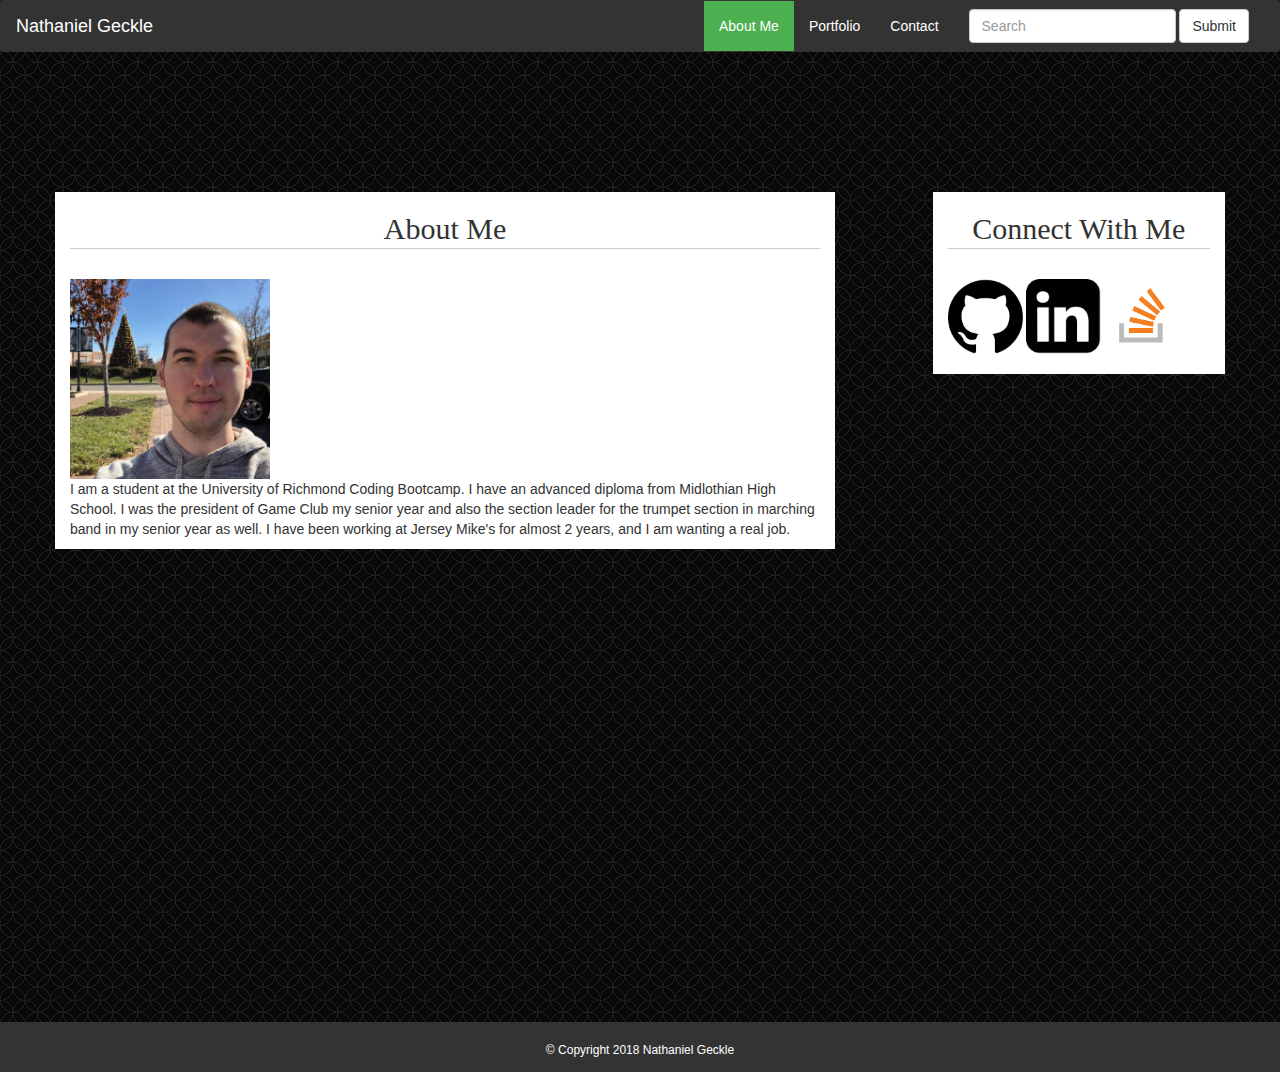
<file: index.html>
<!DOCTYPE html>
<html lang="en">
<head>
    <meta charset="UTF-8">
    <meta name="viewport" content="width=device-width, initial-scale=1.0">
    <meta http-equiv="X-UA-Compatible" content="ie=edge">
    <link rel="stylesheet" href="https://maxcdn.bootstrapcdn.com/bootstrap/3.3.6/css/bootstrap.min.css">
    <link rel="stylesheet" type="text/css" href="assets/css/style.css">
    <title>About Me</title>
</head>
<body background="assets/images/spirationdark.png">
    <header>
        <nav class="navbar navber-default">
            <div class="container-fluid">
                <div class="navbar-header">
                    <button type="button" class="navbar-toggle collapsed" data-toggle="collapse" data-target="#bs-example-navbar-collapse-1" aria-expanded="false">
                        <span class="sr-only">Toggle navigation</span>
                        <span class="icon-bar"></span>
                        <span class="icon-bar"></span>
                        <span class="icon-bar"></span>
                    </button>
                    <a class="navbar-brand" class="active" href="hidden.html">Nathaniel Geckle</a>
                </div>
                <div class="collapse navbar-collapse" id="bs-example-navbar-collapse-1">
                        <form class="navbar-form navbar-right">
                            <div class="form-group">
                                <input type="text" class="form-control" placeholder="Search">
                            </div>
                            <button type="submit" class="btn btn-default">Submit</button>
                        </form>
                    <ul class="nav navbar-nav navbar-right">
                        <li class="active"><a href="index.html">About Me<span class="sr-only">(current)</span></a></li>
                        <li><a href="portfolio.html">Portfolio</a></li>
                        <li><a href="contact.html">Contact</a></li>
                    </ul>
                </div>
            </div>
        </nav>
    </header>
    <br><br><br><br><br>
    <div id="content">
    <div id="contentInside">
    <div class="container">
        <div class="row">
            <div class="col-md-8">
                <h2>About Me</h2>
                <br>
                <img src="assets/images/profile.jpg" alt="Profile Picture" width="200px" height="200px">
                <p>I am a student at the University of Richmond Coding Bootcamp. I have an advanced diploma from Midlothian High School. I was the president of Game Club my senior year and also the section leader for the trumpet section in marching band in my senior year as well. I have been working at Jersey Mike's for almost 2 years, and I am wanting a real job.</p>
            </div>
            <div class="col-md-3">
                <h2>Connect With Me</h2>
                <br>
                <a href="https://github.com/NGeckle"><img class="connectImages" src="assets/images/github.png" alt="Github Icon"></a>
                <a href="https://linkedin.com/in/nathaniel-geckle-47800b149"><img class="connectImages" src="assets/images/linkedin.png" alt="Github Icon"></a>
                <a href="https://stackexchange.com/users/12796380/nathan-geckle"><img class="connectImages" src="assets/images/stack.png" alt="Github Icon"></a>
                <br><br>
            </div>
        </div>
        </div>
        </div>
    </div>
    <footer>
        &copy; Copyright 2018 Nathaniel Geckle
    </footer>
</body>
</html>
</file>
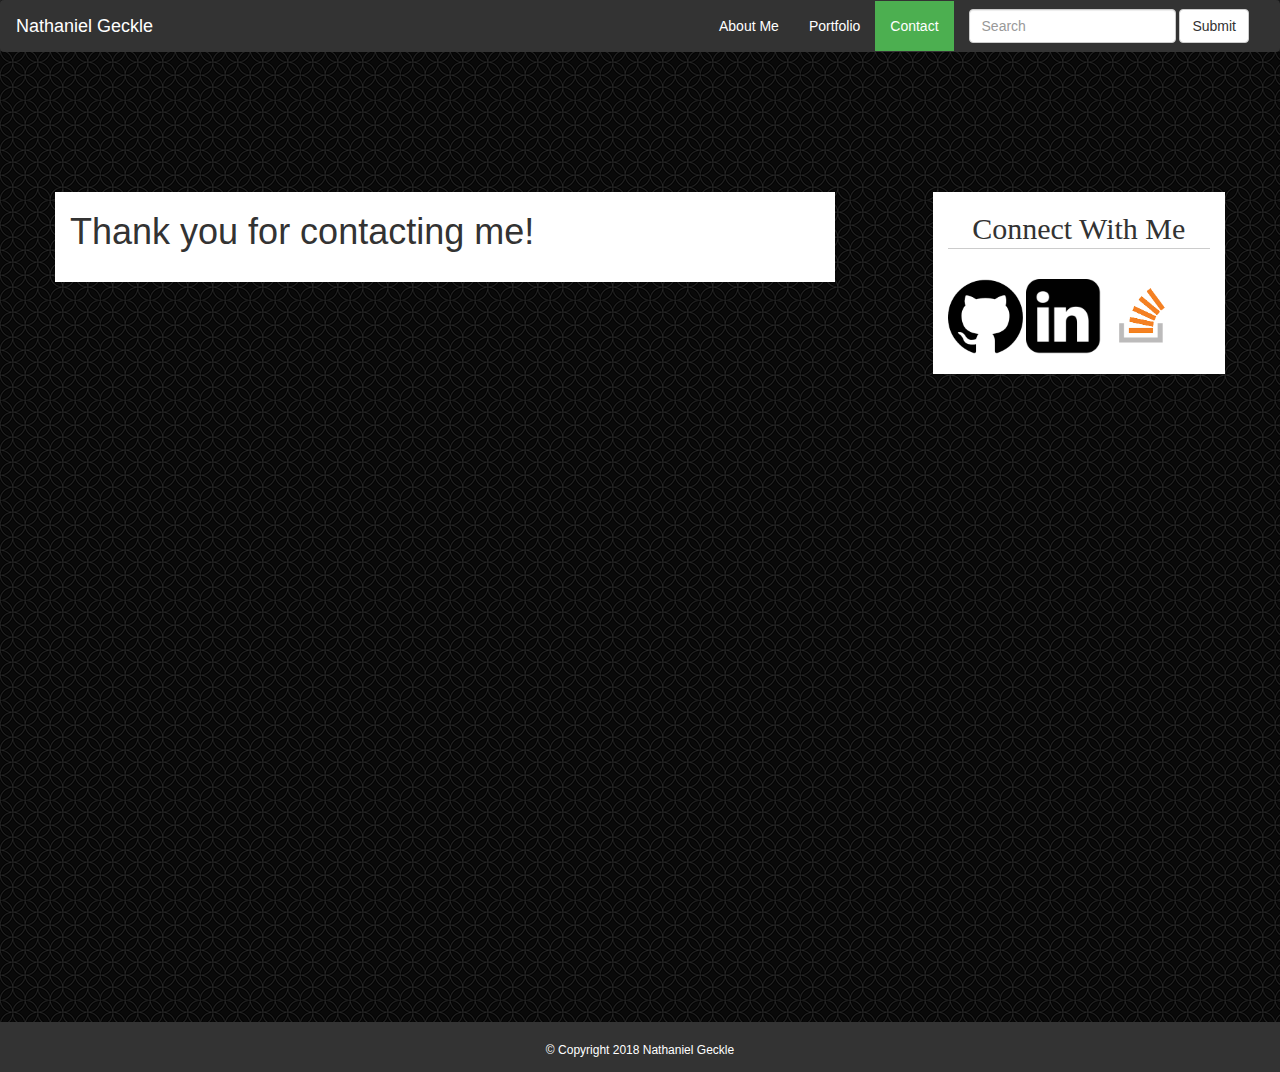
<file: actionpage.html>
<!DOCTYPE html>
<html lang="en">
<head>
    <meta charset="UTF-8">
    <meta name="viewport" content="width=device-width, initial-scale=1.0">
    <meta http-equiv="X-UA-Compatible" content="ie=edge">
    <link rel="stylesheet" href="https://maxcdn.bootstrapcdn.com/bootstrap/3.3.6/css/bootstrap.min.css">
    <link rel="stylesheet" type="text/css" href="assets/css/style.css">
    <title>Thank You</title>
</head>
<body background="assets/images/spirationdark.png">
    <header>
        <nav class="navbar navber-default">
            <div class="container-fluid">
                <div class="navbar-header">
                    <button type="button" class="navbar-toggle collapsed" data-toggle="collapse" data-target="#bs-example-navbar-collapse-1" aria-expanded="false">
                        <span class="sr-only">Toggle navigation</span>
                        <span class="icon-bar"></span>
                        <span class="icon-bar"></span>
                        <span class="icon-bar"></span>
                    </button>
                    <a class="navbar-brand" class="active" href="hidden.html">Nathaniel Geckle</a>
                </div>
                <div class="collapse navbar-collapse" id="bs-example-navbar-collapse-1">
                        <form class="navbar-form navbar-right">
                            <div class="form-group">
                                <input type="text" class="form-control" placeholder="Search">
                            </div>
                            <button type="submit" class="btn btn-default">Submit</button>
                        </form>
                    <ul class="nav navbar-nav navbar-right">
                        <li><a href="index.html">About Me<span class="sr-only">(current)</span></a></li>
                        <li><a href="portfolio.html">Portfolio</a></li>
                        <li class="active"><a href="contact.html">Contact</a></li>
                    </ul>
                </div>
            </div>
        </nav>
    </header>
    <br><br><br><br><br>
    <div id="content">
    <div id="contentInside">
    <div class="container">
        <div class="row">
            <div class="col-md-8">
                <h1>Thank you for contacting me!</h1>
                <br>
            </div>
            <div class="col-md-3">
                <h2>Connect With Me</h2>
                <br>
                <a href="https://github.com/NGeckle"><img class="connectImages" src="assets/images/github.png" alt="Github Icon"></a>
                <a href="https://linkedin.com/in/nathaniel-geckle-47800b149"><img class="connectImages" src="assets/images/linkedin.png" alt="Github Icon"></a>
                <a href="https://stackexchange.com/users/12796380/nathan-geckle"><img class="connectImages" src="assets/images/stack.png" alt="Github Icon"></a>
                <br><br>
            </div>
        </div>
        </div>
        </div>
    </div>
    <footer>
        &copy; Copyright 2018 Nathaniel Geckle
    </footer>
</body>
</html>
</file>
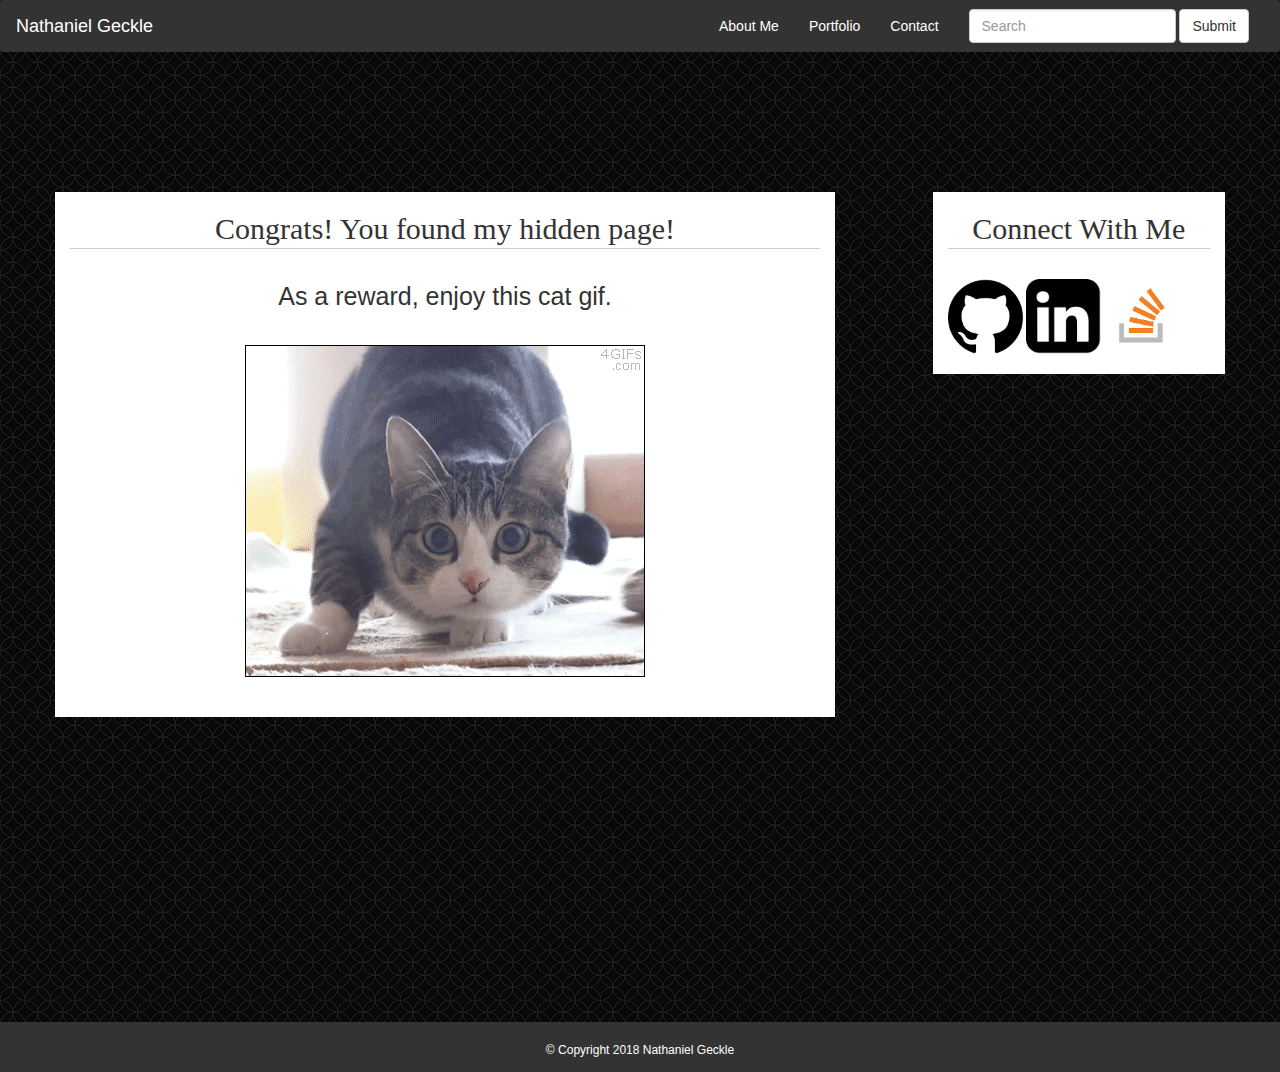
<file: hidden.html>
<!DOCTYPE html>
<html lang="en">
<head>
    <meta charset="UTF-8">
    <meta name="viewport" content="width=device-width, initial-scale=1.0">
    <meta http-equiv="X-UA-Compatible" content="ie=edge">
    <link rel="stylesheet" href="https://maxcdn.bootstrapcdn.com/bootstrap/3.3.6/css/bootstrap.min.css">
    <link rel="stylesheet" type="text/css" href="assets/css/style.css">
    <title>Hidden</title>
</head>
<body background="assets/images/spirationdark.png">
    <header>
        <nav class="navbar navber-default">
            <div class="container-fluid">
                <div class="navbar-header">
                    <button type="button" class="navbar-toggle collapsed" data-toggle="collapse" data-target="#bs-example-navbar-collapse-1" aria-expanded="false">
                        <span class="sr-only">Toggle navigation</span>
                        <span class="icon-bar"></span>
                        <span class="icon-bar"></span>
                        <span class="icon-bar"></span>
                    </button>
                    <a class="navbar-brand" class="active" href="hidden.html">Nathaniel Geckle</a>
                </div>
                <div class="collapse navbar-collapse" id="bs-example-navbar-collapse-1">
                        <form class="navbar-form navbar-right">
                            <div class="form-group">
                                <input type="text" class="form-control" placeholder="Search">
                            </div>
                            <button type="submit" class="btn btn-default">Submit</button>
                        </form>
                    <ul class="nav navbar-nav navbar-right">
                        <li><a href="index.html">About Me<span class="sr-only">(current)</span></a></li>
                        <li><a href="portfolio.html">Portfolio</a></li>
                        <li><a href="contact.html">Contact</a></li>
                    </ul>
                </div>
            </div>
        </nav>
    </header>
    <br><br><br><br><br>
    <div id="content">
    <div id="contentInside">
    <div class="container">
        <div class="row">
            <div class="col-md-8">
                <h2>Congrats! You found my hidden page!</h2>
                <br>
                <p id="hidden">
                    As a reward, enjoy this cat gif.
                </p>
                <br>
                    <img id="catGif" alt="Cat Gif" src="assets/images/catgif.gif">
                    <br><br>
            </div>
            <div class="col-md-3">
                <h2>Connect With Me</h2>
                <br>
                <a href="https://github.com/NGeckle"><img class="connectImages" src="assets/images/github.png" alt="Github Icon"></a>
                <a href="https://linkedin.com/in/nathaniel-geckle-47800b149"><img class="connectImages" src="assets/images/linkedin.png" alt="Github Icon"></a>
                <a href="https://stackexchange.com/users/12796380/nathan-geckle"><img class="connectImages" src="assets/images/stack.png" alt="Github Icon"></a>
                <br><br>
            </div>
        </div>
        </div>
        </div>
    </div>
    <footer>
        &copy; Copyright 2018 Nathaniel Geckle
    </footer>
</body>
</html>
</file>
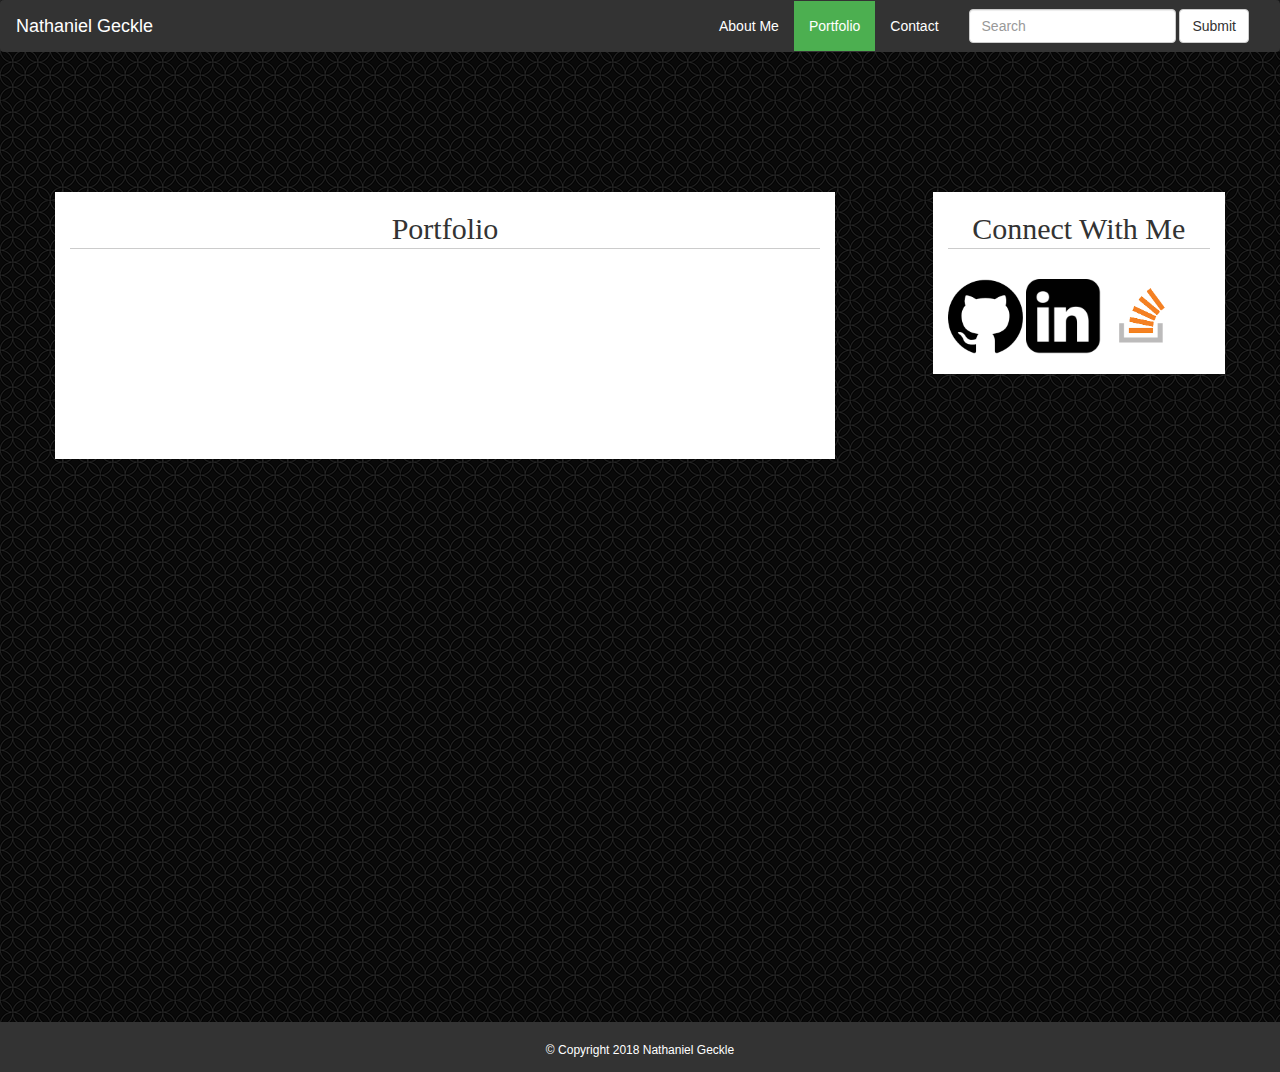
<file: portfolio.html>
<!DOCTYPE html>
<html lang="en">
<head>
    <meta charset="UTF-8">
    <meta name="viewport" content="width=device-width, initial-scale=1.0">
    <meta http-equiv="X-UA-Compatible" content="ie=edge">
    <link rel="stylesheet" href="https://maxcdn.bootstrapcdn.com/bootstrap/3.3.6/css/bootstrap.min.css">
    <link rel="stylesheet" type="text/css" href="assets/css/style.css">
    <title>Portfolio</title>
</head>
<body background="assets/images/spirationdark.png">
    <header>
        <nav class="navbar navber-default">
            <div class="container-fluid">
                <div class="navbar-header">
                    <button type="button" class="navbar-toggle collapsed" data-toggle="collapse" data-target="#bs-example-navbar-collapse-1" aria-expanded="false">
                        <span class="sr-only">Toggle navigation</span>
                        <span class="icon-bar"></span>
                        <span class="icon-bar"></span>
                        <span class="icon-bar"></span>
                    </button>
                    <a class="navbar-brand" class="active" href="hidden.html">Nathaniel Geckle</a>
                </div>
                <div class="collapse navbar-collapse" id="bs-example-navbar-collapse-1">
                        <form class="navbar-form navbar-right">
                            <div class="form-group">
                                <input type="text" class="form-control" placeholder="Search">
                            </div>
                            <button type="submit" class="btn btn-default">Submit</button>
                        </form>
                    <ul class="nav navbar-nav navbar-right">
                        <li><a href="index.html">About Me<span class="sr-only">(current)</span></a></li>
                        <li class="active"><a href="portfolio.html">Portfolio</a></li>
                        <li><a href="contact.html">Contact</a></li>
                    </ul>
                </div>
            </div>
        </nav>
    </header>
    <br><br><br><br><br>
    <div id="content">
    <div id="contentInside">
    <div class="container">
        <div class="row">
            <div class="col-md-8">
                <h2>Portfolio</h2>
                <br><br><br><br><br><br><br><br><br><br>
            </div>
            <div class="col-md-3">
                <h2>Connect With Me</h2>
                <br>
                <a href="https://github.com/NGeckle"><img class="connectImages" src="assets/images/github.png" alt="Github Icon"></a>
                <a href="https://linkedin.com/in/nathaniel-geckle-47800b149"><img class="connectImages" src="assets/images/linkedin.png" alt="Github Icon"></a>
                <a href="https://stackexchange.com/users/12796380/nathan-geckle"><img class="connectImages" src="assets/images/stack.png" alt="Github Icon"></a>
                <br><br>
            </div>
        </div>
        </div>
        </div>
    </div>
    <footer>
        &copy; Copyright 2018 Nathaniel Geckle
    </footer>
</body>
</html>
</file>
<file: assets/css/style.css>
.active {
    background-color: #4CAF50;
}

nav {
    background-color:#333;
}

.navbar-brand {
    color: white;
}

.navbar-brand:hover {
    color: white;
}
.navbar-brand:hover:not(.active) {
    background-color: #111;
}

li a {
    color: white;
}

li a:hover:not(.active) {
    background-color: #111;
}

li a:hover {
    color: white;
}

h2 {
    font-family: 'Georgia', Times, 'Times New Roman', serif;
    border-bottom: 1px solid #ccc;
    padding-bottom: 3px;
    text-align: center;
}

.col-md-8 {
    background-color: white;
}

.col-md-3 {
    background-color: white;
    float: right;
}

.connectImages {
    width: 75px;
    height: 75px;
}

.connectImages:hover {
    box-shadow: 0 1px 8px black;
}

footer {
    height: 50px;
    margin-top: -50px;
    text-align: center;
    color: white;
    background-color: #333;
    padding: 20px;
    font-size: 12px;
}

#content {
    min-height: 100%;
}

#contentInside {
    padding: 20px;
    padding-bottom: 50px;
}

html, body {
    height: 100%;
    margin: 0;
}

#inputName {
    width: 600px;
    height: 30px;
}

#inputEmail {
    width: 600px;
    height: 30px;
}

#inputMessage {
    width: 600px;
    height: 230px;
}

form {
    text-align: center;
    
}

#pMessage {
    float: left;
}

#hidden {
    text-align: center;
    font-size: 25px;
}

#catGif {
    display: block;
    margin-left: auto;
    margin-right: auto;
}
</file>
